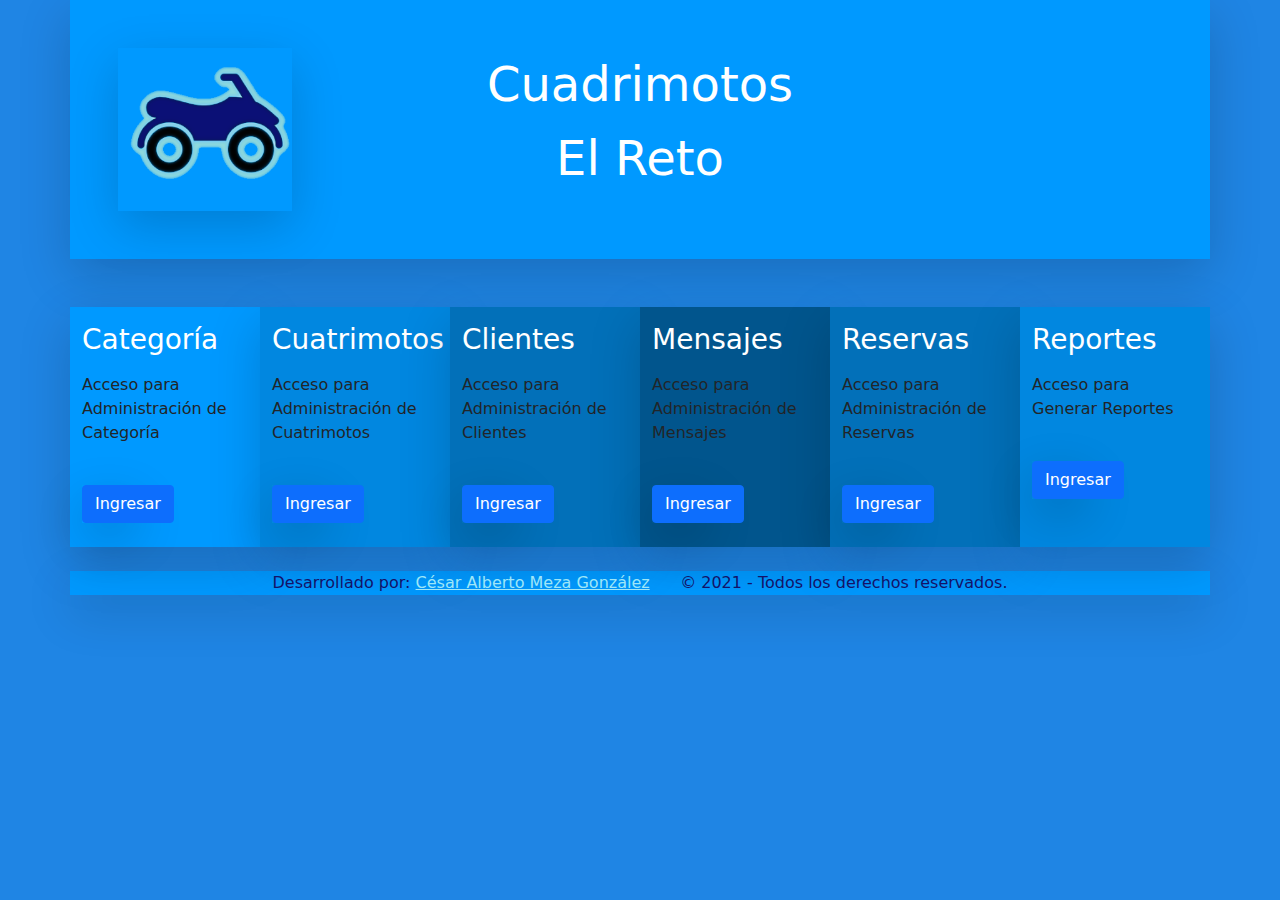
<file: Retro5Backend/src/main/resources/static/index.html>
<!DOCTYPE html>
<html lang="es">
<head>
    <title>Cuadrimotos</title>
    <meta charset="utf-8">
    <meta name="viewport" content="width=device-width, initial-scale=1">
    <link rel="shortcut icon" href="./images/cuadrimoto.ico" type="image/x-icon">
    <script type="text/javascript" src="./scripts/functiones.js"></script>
    <script src="https://ajax.googleapis.com/ajax/libs/jquery/3.6.0/jquery.min.js"></script>
    <link href="./css/bootstrap.css" rel="stylesheet">
    <script src="./js/bootstrap.bundle.js"></script>
    <link href="./css/estilos.css" rel="stylesheet">
</head>

<body>
    <!-- encabezado -->
    <div class="container shadow-lg">
        <div class="row tipo1 p-5">
            <div class="col-lg-2 shadow-lg tipo2">
                <img src="images/cuadrimoto.png" id="imagen1" width="160" height="160">
            </div>
            <div class="col-lg-8 p-2 bg-transparent text-white">
                <p class="display-5 text-center">Cuadrimotos</p>
                <p class="display-5 text-center">El Reto</p>
            </div>
        </div>
    </div>
    <!-- encabezado -->

<div class="container mt-5">
    <div class="row">
        
        <div class="col-lg-2 shadow-lg container-fluid fondo1" >
            <div class="text-white"><p><h3>Categoría</h3></p></div>     
            <p>Acceso para Administración de Categoría</p>
            <br>
            <div class="col-lg-4 shadow-lg"><a class="btn btn-primary" href="creacionCategoria.html" role="button">Ingresar</a></div>
            <br>
        </div>

        <div class="col-lg-2 shadow-lg container-fluid fondo2">
            <div class="text-white"><p><h3>Cuatrimotos</h3></p></div>     
            <p>Acceso para Administración de Cuatrimotos</p>
            <br>
            <div class="col-lg-4 shadow-lg"><a class="btn btn-primary" href="creacionCuatrimotos.html" role="button">Ingresar</a></div>
            <br>
        </div>
        
        <div class="col-lg-2 shadow-lg container-fluid fondo3">
            <div class="text-white"><p><h3>Clientes</h3></p></div>     
            <p>Acceso para Administración de Clientes</p>
            <br>
            <div class="col-lg-4 shadow-lg"><a class="btn btn-primary" href="creacionClientes.html" role="button">Ingresar</a></div>
            <br>
        </div>

        <div class="col-lg-2 shadow-lg container-fluid fondo4">
            <div class="text-white"><p><h3>Mensajes</h3></p></div>     
            <p>Acceso para Administración de Mensajes</p>
            <br>
            <div class="col-lg-4 shadow-lg"><a class="btn btn-primary" href="creacionMensajes.html" role="button">Ingresar</a></div>
            <br>
        </div>
        <div class="col-lg-2 shadow-lg container-fluid fondo3">
            <div class="text-white"><p><h3>Reservas</h3></p></div>     
            <p>Acceso para Administración de Reservas</p>
            <br>
            <div class="col-lg-4 shadow-lg"><a class="btn btn-primary" href="creacionReservas.html" role="button">Ingresar</a></div>
            <br>
        </div>
        <div class="col-lg-2 shadow-lg container-fluid fondo2">
            <div class="text-white"><p><h3>Reportes</h3></p></div>     
            <p>Acceso para Generar Reportes</p>
            <br>
            <div class="col-lg-4 shadow-lg"><a class="btn btn-primary" href="creacionReportes.html" role="button">Ingresar</a></div>
            <br>
        </div>
        
    </div>
</div>
<br>
<!--pie de pag.-->
<div class="container shadow-lg">
    <div class="row tipo1">
        <label class="tipo3 centrar">Desarrollado por:
            <a href="mailto:cesar.meza.mt@correo.usa.edu.co" class="tipo2">César Alberto Meza González</a>
            &nbsp;&nbsp;&nbsp;&nbsp;
            &copy; 2021 - Todos los derechos reservados.
        </label>
    </div>
</div>
<!--pie de pag.-->
</body>
</html>
</file>
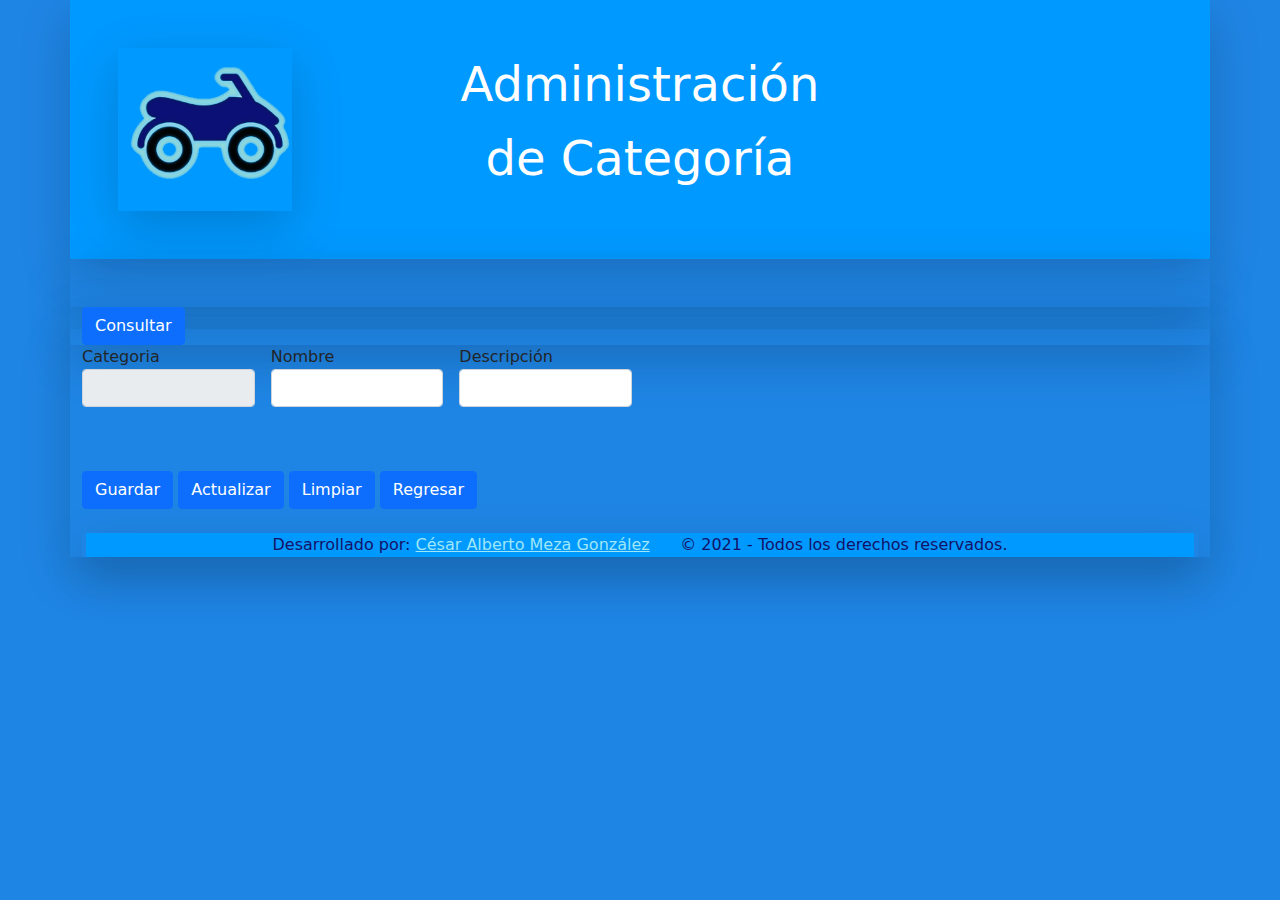
<file: Retro5Backend/src/main/resources/static/creacionCategoria.html>
<!DOCTYPE html>
<html lang="es">
<head>
    <title>Cuadrimotos Categoría</title>
    <title>Cuadrimotos</title>
    <meta charset="utf-8">
    <meta name="viewport" content="width=device-width, initial-scale=1">
    <link rel="shortcut icon" href="./images/cuadrimoto.ico" type="image/x-icon">
    <script type="text/javascript" src="./scripts/functiones.js"></script>
    <script src="https://ajax.googleapis.com/ajax/libs/jquery/3.6.0/jquery.min.js"></script>
    <link href="./css/bootstrap.css" rel="stylesheet">
    <script src="./js/bootstrap.bundle.js"></script>
    <link href="./css/estilos.css" rel="stylesheet">
</head>

<body>
    <script type="text/javascript">
        window.onload = traerInformacionCategoria();
    </script>
<!-- encabezado -->
    <div class="container shadow-lg">
        <div class="row tipo1 p-5">
            <div class="col-lg-2 shadow-lg tipo2">
                <img src="images/cuadrimoto.png" id="imagen1" width="160" height="160">
            </div>
            <div class="col-lg-8 p-2 bg-transparent text-white">
                <p class="display-5 text-center">Administración</p>
                <p class="display-5 text-center">de Categoría</p>
            </div>
        </div>
    </div>
    <!-- encabezado -->

    <!-- tabla -->
    <div class="container  shadow-lg">
        <br>
            <div id="resultado1"></div>
        <br>
    </div>
    <!-- tabla -->

    <div class="container shadow-lg">
        <button class="btn btn-primary" type="submit" onclick="traerInformacionCategoria()">Consultar</button>
    </div>

    <div class="container shadow-lg">
        <form form class="row g-3 needs-validation" novalidate>

            <div class="col-md-2 mb-5 position-relative">
                <label for="idCategoria">Categoria</label>
                <input type="number" class="form-control" id="idCategoria" disabled="disabled">
                <div class="valid-tooltip">Campo Válido</div>
                <div class="invalid-tooltip">Campo Inválido</div>
            </div>

            <div class="col-md-2 mb-5 position-relative">
                <label for="nombreCate">Nombre</label>
                <input type="text" class="form-control" id="nombreCate" required>
                <div class="valid-tooltip">Campo Válido</div>
                <div class="invalid-tooltip">Campo Inválido</div>
            </div>

            <div class="col-md-2 mb-5 position-relative">
                <label for="descripcion">Descripción</label>
                <input type="text" class="form-control" id="descripcion" required>
                <div class="valid-tooltip">Campo Válido</div>
                <div class="invalid-tooltip">Campo Inválido</div>
            </div>

            <div>
                <button type="submit" class="btn btn-primary" name="guardar">Guardar</button>
                <button type="submit" class="btn btn-primary" name="editar">Actualizar</button>
                <a class="btn btn-primary" role="button" onclick="limpiarElementoCategoria()">Limpiar</a>
                <a class="btn btn-primary" href="index.html" role="button">Regresar</a>
                        
            <div>
        </form>
        <br>
    </div>
    
    <!--pie de pag.-->
    <div class="container shadow-lg">
        <div class="row tipo1">
            <label class="tipo3 centrar">Desarrollado por:
                <a href="mailto:cesar.meza.mt@correo.usa.edu.co" class="tipo2">César Alberto Meza González</a>
                &nbsp;&nbsp;&nbsp;&nbsp;
                &copy; 2021 - Todos los derechos reservados.
            </label>
        </div>
    </div>
    <!--pie de pag.-->

    <script>

        // Example starter JavaScript for disabling form submissions if there are invalid fields
        (function () {
            'use strict'

            // Fetch all the forms we want to apply custom Bootstrap validation styles to
            var forms = document.querySelectorAll('.needs-validation')

            // Loop over them and prevent submission
            Array.prototype.slice.call(forms)
                .forEach(function (form) {
                    form.addEventListener('submit', function (event) {
                        if (!form.checkValidity()) {
                            event.preventDefault()
                            event.stopPropagation()
                        }
                        else {

                            if (event.submitter.name == "editar") {

                                editarInformacionCategoria()
                            }
                            if (event.submitter.name == "guardar") {

                                guardarInformacionCategoria();
                            }
                        }
                        form.classList.add('was-validated')
                    }, false)
                })
        })()
    </script>

</body>

</html>
</file>
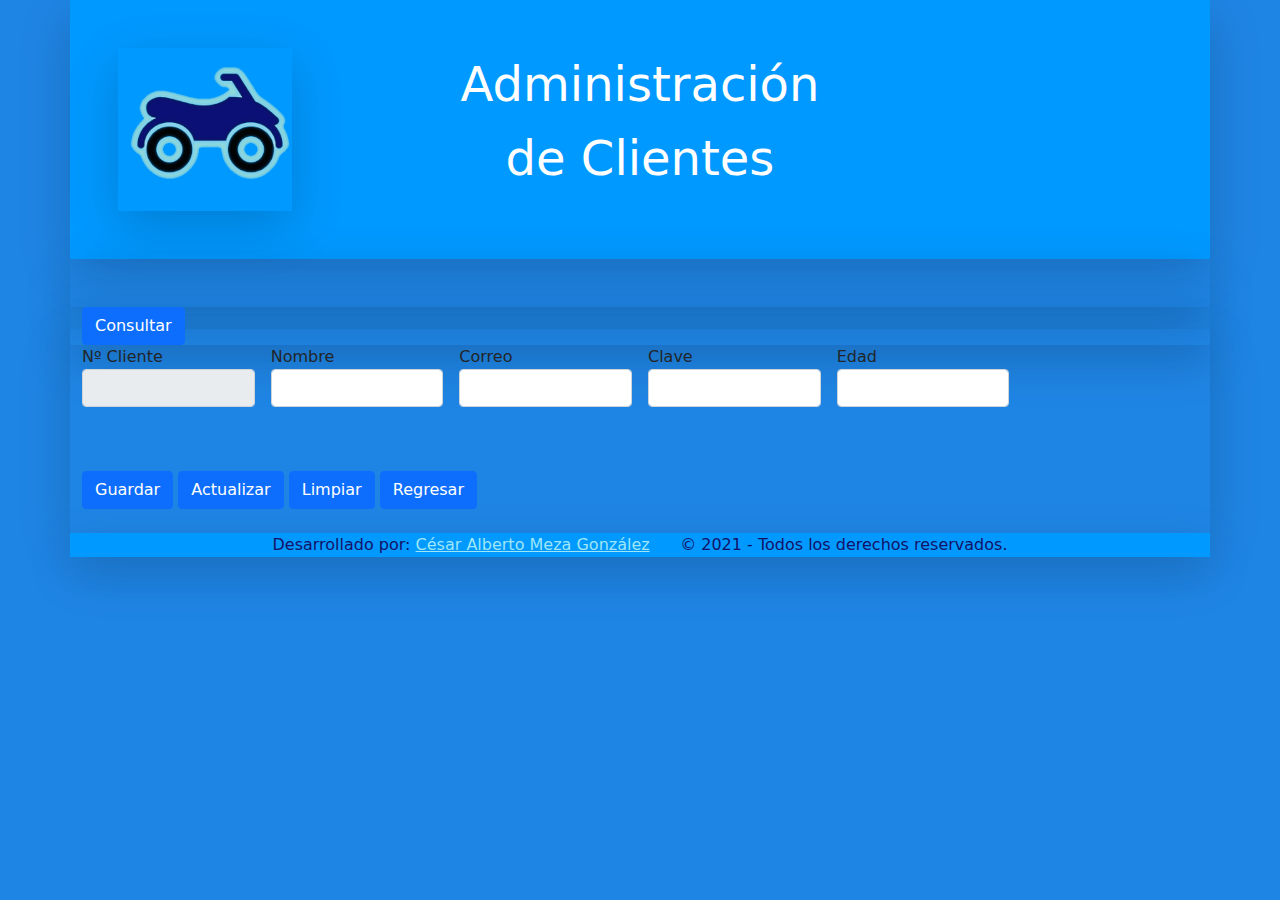
<file: Retro5Backend/src/main/resources/static/creacionClientes.html>
<!DOCTYPE html>
<html lang="es">

<head>
    <title>Cuadrimotos Clientes</title>
    <meta charset="utf-8">
    <meta name="viewport" content="width=device-width, initial-scale=1">
    <link rel="shortcut icon" href="./images/cuadrimoto.ico" type="image/x-icon">
    <script type="text/javascript" src="./scripts/functiones.js"></script>
    <script src="https://ajax.googleapis.com/ajax/libs/jquery/3.6.0/jquery.min.js"></script>
    <link href="./css/bootstrap.css" rel="stylesheet">
    <script src="./js/bootstrap.bundle.js"></script>
    <link href="./css/estilos.css" rel="stylesheet">



</head>

<body>

    <script type="text/javascript"> 
        window.onload = traerInformacionCuadri();
    </script>

    <!-- encabezado -->
    <div class="container shadow-lg">
        <div class="row tipo1 p-5">
            <div class="col-lg-2 shadow-lg tipo2">
                <img src="images/cuadrimoto.png" id="imagen1" width="160" height="160">
            </div>
            <div class="col-lg-8 p-2 bg-transparent text-white">
                <p class="display-5 text-center">Administración</p>
                <p class="display-5 text-center">de Clientes</p>
            </div>
        </div>
    </div>
    <!-- encabezado -->

<!-- tabla -->
    <script type="text/javascript"> 
        window.onload = traerInformacionCliente();
    </script>
<!-- tabla -->

    <!-- tabla -->
    <div class="container  shadow-lg">
        <br>
            <div id="resultado3"></div>
        <br>
    </div>
    <!-- tabla -->

<div class="container shadow-lg">
    <button class="btn btn-primary" type="submit"onclick="traerInformacionCliente()">Consultar</button>
</div>

<div class="container shadow-lg">
    <form form class="row g-3 needs-validation" novalidate>
        
        <div class="col-md-2 mb-5 position-relative">
            <label for="idCliente">Nº Cliente</label>
            <input type="number" class="form-control" id="idCliente" disabled="disabled">
            <div class="valid-tooltip">Campo Válido</div>
            <div class="invalid-tooltip">Campo Inválido</div>
        </div>

        <div class="col-md-2 mb-5 position-relative">  
            <label for="nombre">Nombre</label>
            <input type="text" class="form-control" id="nombre" required>
            <div class="valid-tooltip">Campo Válido</div>
            <div class="invalid-tooltip">Campo Inválido</div>
        </div>

        <div class="col-md-2 mb-5 position-relative">  
            <label for="descripcion">Correo</label>
            <input type="text" class="form-control" id="correo" required>
            <div class="valid-tooltip">Campo Válido</div>
            <div class="invalid-tooltip">Campo Inválido</div>
        </div>

        <div class="col-md-2 mb-5 position-relative">  
            <label for="descripcion">Clave</label>
            <input type="text" class="form-control" id="clave" required>
            <div class="valid-tooltip">Campo Válido</div>
            <div class="invalid-tooltip">Campo Inválido</div>
        </div>

        <div class="col-md-2 mb-5 position-relative">  
            <label for="descripcion">Edad</label>
            <input type="number" class="form-control" id="edad" required>
            <div class="valid-tooltip">Campo Válido</div>
            <div class="invalid-tooltip">Campo Inválido</div>
        </div>
        
        <div>
            <button type="submit" class="btn btn-primary" name="guardar">Guardar</button>
            <button type="submit" class="btn btn-primary" name="editar" >Actualizar</button>
            <a class="btn btn-primary" role="button" onclick="limpiarElementoCliente()">Limpiar</a>
            <a class="btn btn-primary" href="index.html"  role="button">Regresar</a>
            <br> 
        </div>
    </form>
    <br>
</div>

<!--pie de pag.-->
<div class="container shadow-lg">
    <div class="row tipo1">
        <label class="tipo3 centrar">Desarrollado por:
            <a href="mailto:cesar.meza.mt@correo.usa.edu.co" class="tipo2">César Alberto Meza González</a>
            &nbsp;&nbsp;&nbsp;&nbsp;
            &copy; 2021 - Todos los derechos reservados.
        </label>
    </div>
</div>
<!--pie de pag.-->
<script>
    
// Example starter JavaScript for disabling form submissions if there are invalid fields
(function () {
    'use strict'

  // Fetch all the forms we want to apply custom Bootstrap validation styles to
    var forms = document.querySelectorAll('.needs-validation')

  // Loop over them and prevent submission
    Array.prototype.slice.call(forms)
    .forEach(function (form) {
        form.addEventListener('submit', function (event) {
        if (!form.checkValidity()) {
            event.preventDefault()
            event.stopPropagation()
        }
        else{
            
            if(event.submitter.name=="guardar"){
                
                guardarInformacionCliente();
            }
            if(event.submitter.name=="editar"){
                editarInformacionCliente();
            }
        }
        form.classList.add('was-validated')
        }, false)
    })
})()
</script>

<!--
<div class="container shadow-lg">
    
    <div class="row">
        <div class="col-md-2">  
            <label>Nº Cuad.<input type="number" id="idCliente"name="idCliente" disabled="disabled"></label>
        </div>
        <div class="col-md-2">  
            <label>Nombre<input type="text" id="nombre"name="nombre"></label>
            
        </div>
        <div class="col-md-2">  
            <label>Correo<input type="email" id="correo" name="correo"></label>
            
        </div>
        <div class="col-md-2">  
            <label>Clave<input type="text"  id="clave"name="clave"></label>
            
        </div>
        <div class="col-md-2">  
            <label>Edad<input type="number"  id="edad"name="edad"></label>
            
        </div>
        
    </div>
    
</div>

<div class="container shadow-lg">
    <button class="btn btn-primary" type="submit"onclick="guardarInformacionCliente()">Guardar</button>
    <button class="btn btn-primary" type="submit"onclick="editarInformacionCliente()">Actualizar</button>
    <button class="btn btn-primary" type="submit"onclick="limpiarElementoCliente()">Limpiar</button>
    
    <a class="btn btn-primary" href="index.html" role="button">Regresar</a>
</div>
-->

</body>
</html>
</file>
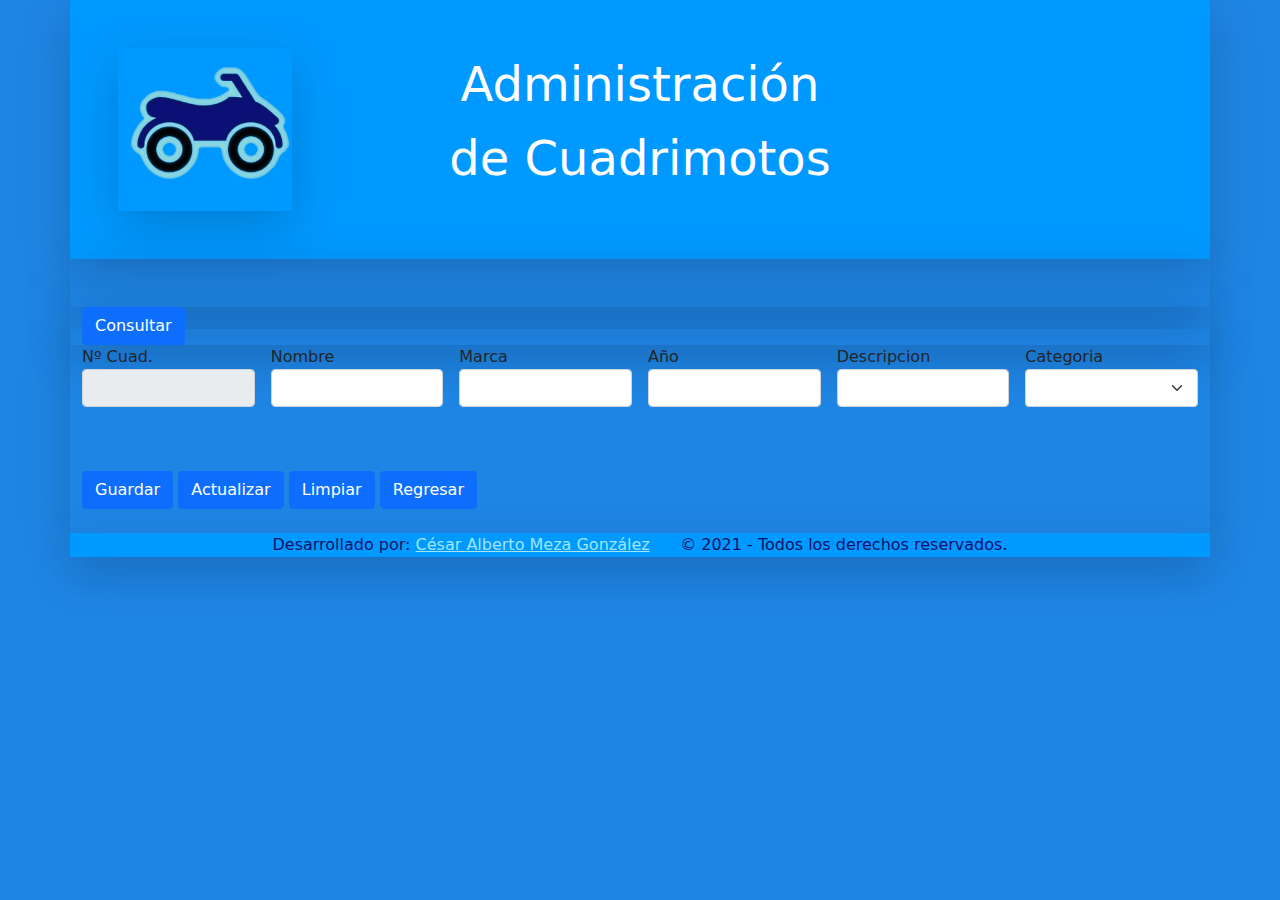
<file: Retro5Backend/src/main/resources/static/creacionCuatrimotos.html>
<!DOCTYPE html>
<html lang="es">

<head>
    <title>Cuadrimotos</title>
    <meta charset="utf-8">
    <meta name="viewport" content="width=device-width, initial-scale=1">
    <meta name="viewport" content="width=device-width, initial-scale=1">
    <link rel="shortcut icon" href="./images/cuadrimoto.ico" type="image/x-icon">
    <script type="text/javascript" src="./scripts/functiones.js"></script>
    <script src="https://ajax.googleapis.com/ajax/libs/jquery/3.6.0/jquery.min.js"></script>
    <link href="./css/bootstrap.css" rel="stylesheet">
    <script src="./js/bootstrap.bundle.js"></script>
    <link href="./css/estilos.css" rel="stylesheet">

</head>

<body>

    <script type="text/javascript"> 
        window.onload = traerInformacionCuadri();
    </script>

    <!-- encabezado -->
    <div class="container shadow-lg">
        <div class="row tipo1 p-5">
            <div class="col-lg-2 shadow-lg tipo2">
                <img src="images/cuadrimoto.png" id="imagen1" width="160" height="160">
            </div>
            <div class="col-lg-8 p-2 bg-transparent text-white">
                <p class="display-5 text-center">Administración</p>
                <p class="display-5 text-center">de Cuadrimotos</p>
            </div>
        </div>
    </div>
    <!-- encabezado -->

    <!-- tabla -->
    <div class="container  shadow-lg" >
        <br>
            <div id="resultado2"></div>
        <br>
    </div>
    <!-- tabla -->
    
    <div class="container shadow-lg">
        <button class="btn btn-primary" type="submit"onclick="traerInformacionCuadri()">Consultar</button>
    </div>

<div class="container shadow-lg">
    <form form class="row g-3 needs-validation" novalidate>
        
        <div class="col-md-2 mb-5 position-relative">
            <label for="idCliente">Nº Cuad.</label>
            <input type="number" class="form-control" id="idCuadri" disabled="disabled">
            <div class="valid-tooltip">Campo Válido</div>
            <div class="invalid-tooltip">Campo Inválido</div>
        </div>

        <div class="col-md-2 mb-5 position-relative">  
            <label for="nombre">Nombre</label>
            <input type="text" class="form-control" id="nombre" required>
            <div class="valid-tooltip">Campo Válido</div>
            <div class="invalid-tooltip">Campo Inválido</div>
        </div>

        <div class="col-md-2 mb-5 position-relative">  
            <label for="marca">Marca</label>
            <input type="text" class="form-control" id="marca" required>
            <div class="valid-tooltip">Campo Válido</div>
            <div class="invalid-tooltip">Campo Inválido</div>
        </div>

        <div class="col-md-2 mb-5 position-relative">  
            <label for="año">Año</label>
            <input type="text" class="form-control" id="año" required>
            <div class="valid-tooltip">Campo Válido</div>
            <div class="invalid-tooltip">Campo Inválido</div>
        </div>

        <div class="col-md-2 mb-5 position-relative">  
            <label for="descripcion">Descripcion</label>
            <input type="text" class="form-control" id="descripcion" required>
            <div class="valid-tooltip">Campo Válido</div>
            <div class="invalid-tooltip">Campo Inválido</div>
        </div>
        
        <div class="col-md-2 mb-5 position-relative">  
            <label for="relacion-categoria">Categoria</label>
            <div>
                <select class="form-select"id="relacion-categoria" required></select>
            </div>
            <div class="valid-tooltip">Campo Válido</div>
            <div class="invalid-tooltip">Campo Inválido</div>
        </div>

        <div>
            <button type="submit" class="btn btn-primary" name="guardar">Guardar</button>
            <button type="submit" class="btn btn-primary" name="editar" >Actualizar</button>
            <a class="btn btn-primary" role="button" onclick="limpiarElementoCuadri()">Limpiar</a>
            <a class="btn btn-primary" href="index.html"  role="button">Regresar</a>
            <br> 
        </div>
    </form>
    <br>
</div>

<!--pie de pag.-->
<div class="container shadow-lg">
    <div class="row tipo1">
        <label class="tipo3 centrar">Desarrollado por:
            <a href="mailto:cesar.meza.mt@correo.usa.edu.co" class="tipo2">César Alberto Meza González</a>
            &nbsp;&nbsp;&nbsp;&nbsp;
            &copy; 2021 - Todos los derechos reservados.
        </label>
    </div>
</div>
<!--pie de pag.-->

<script>
    
// Example starter JavaScript for disabling form submissions if there are invalid fields
(function () {
    'use strict'

  // Fetch all the forms we want to apply custom Bootstrap validation styles to
    var forms = document.querySelectorAll('.needs-validation')

  // Loop over them and prevent submission
    Array.prototype.slice.call(forms)
    .forEach(function (form) {
        form.addEventListener('submit', function (event) {
        if (!form.checkValidity()) {
            event.preventDefault()
            event.stopPropagation()
        }
        else{
            if(event.submitter.name=="guardar"){
                guardarInformacionCuadri();
            }
            if(event.submitter.name=="editar"){
                editarInformacionCuadri();
            }
        }
        form.classList.add('was-validated')
        }, false)
    })
})()
</script>

</body>
</html>
</file>
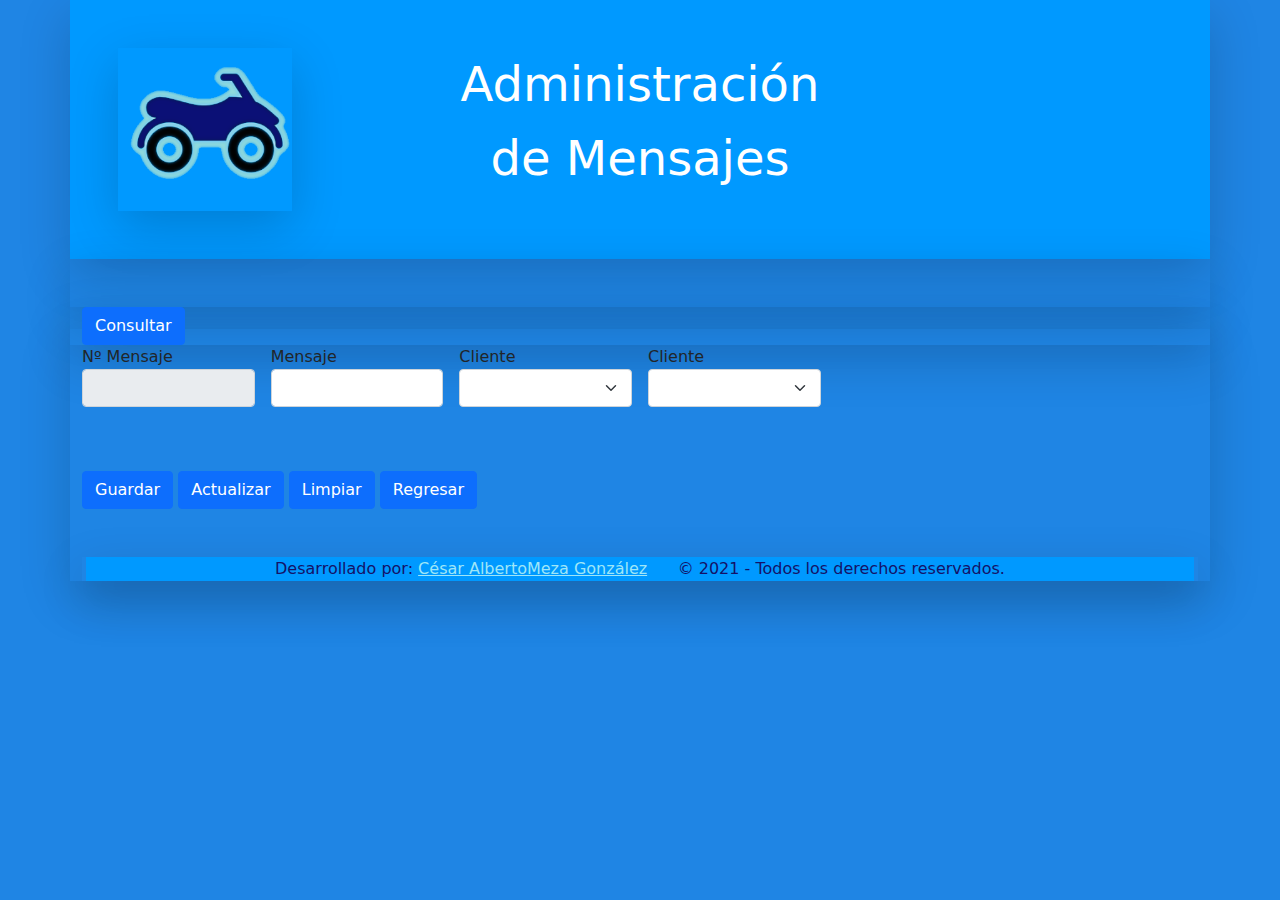
<file: Retro5Backend/src/main/resources/static/creacionMensajes.html>
<!DOCTYPE html>
<html lang="es">
    
<head>
    <title>Cuadrimotos</title>
    <meta charset="utf-8">
    <meta name="viewport" content="width=device-width, initial-scale=1">
    <link rel="shortcut icon" href="./images/cuadrimoto.ico" type="image/x-icon">
    <script type="text/javascript" src="./scripts/functiones.js"></script>
    <script src="https://ajax.googleapis.com/ajax/libs/jquery/3.6.0/jquery.min.js"></script>
    <link href="./css/bootstrap.css" rel="stylesheet">
    <script src="./js/bootstrap.bundle.js"></script>
    <link href="./css/estilos.css" rel="stylesheet">

</head>

<body>
    
    <script type="text/javascript"> 
        window.onload = traerInformacionMensaje();
    </script>

<!-- encabezado -->
<div class="container shadow-lg">
    <div class="row tipo1 p-5">
        <div class="col-lg-2 shadow-lg tipo2">
            <img src="images/cuadrimoto.png" id="imagen1" width="160" height="160">
        </div>
        <div class="col-lg-8 p-2 bg-transparent text-white">
            <p class="display-5 text-center">Administración</p>
            <p class="display-5 text-center">de Mensajes</p>
        </div>
    </div>
</div>
<!-- encabezado -->
    <!-- tabla -->
    <div class="container  shadow-lg" >
        <br>
            <div id="resultado4"></div>
        <br>
    </div>
    <!-- tabla -->

    <div class="container shadow-lg">
        <button class="btn btn-primary" type="submit"onclick="traerInformacionMensaje()">Consultar</button>
    </div>

<div class="container shadow-lg">
    <form form class="row g-3 needs-validation" novalidate>
        
        <div class="col-md-2 mb-5 position-relative">
            <label for="idMensajes">Nº Mensaje</label>
            <input type="number" class="form-control" id="idMensajes" disabled="disabled">
            <div class="valid-tooltip">Campo Válido</div>
            <div class="invalid-tooltip">Campo Inválido</div>
        </div>

        <div class="col-md-2 mb-5 position-relative">  
            <label for="texMensaje">Mensaje</label>
            <input type="text" class="form-control" id="texMensaje" required>
            <div class="valid-tooltip">Campo Válido</div>
            <div class="invalid-tooltip">Campo Inválido</div>
        </div>
        <div class="col-md-2 mb-5 position-relative">  
            <label for="relacion-cliente">Cliente</label>
            <div>
                <select class="form-select"id="relacion-cliente" required></select>
            </div>
            <div class="valid-tooltip">Campo Válido</div>
            <div class="invalid-tooltip">Campo Inválido</div>
        </div>
        
        <div class="col-md-2 mb-5 position-relative">  
            <label for="relacion-cuadrimoto">Cliente</label>
            <div>
                <select class="form-select"id="relacion-cuadrimoto" required></select>
            </div>
            <div class="valid-tooltip">Campo Válido</div>
            <div class="invalid-tooltip">Campo Inválido</div>
        </div>

        <div>
            <button type="submit" class="btn btn-primary" name="guardar">Guardar</button>
            <button type="submit" class="btn btn-primary" name="editar" >Actualizar</button>
            <a class="btn btn-primary" role="button" onclick="limpiarElementoMensaje()">Limpiar</a>
            <a class="btn btn-primary" href="index.html"  role="button">Regresar</a>
            <br> 
        <div>
    </form>
    <br>
</div>

<br>
    <!--pie de pag.-->
<div class="container shadow-lg">
    <div class="row tipo1">
        <label class="tipo3 centrar">Desarrollado por:
            <a href="mailto:cesar.meza.mt@correo.usa.edu.co" class="tipo2">César AlbertoMeza González</a>
            &nbsp;&nbsp;&nbsp;&nbsp;
            &copy; 2021 - Todos los derechos reservados.
        </label>
    </div>
</div>
<!--pie de pag.-->

<script>
    
// Example starter JavaScript for disabling form submissions if there are invalid fields
(function () {
    'use strict'

  // Fetch all the forms we want to apply custom Bootstrap validation styles to
    var forms = document.querySelectorAll('.needs-validation')

  // Loop over them and prevent submission
    Array.prototype.slice.call(forms)
    .forEach(function (form) {
        form.addEventListener('submit', function (event) {
        if (!form.checkValidity()) {
            event.preventDefault()
            event.stopPropagation()
        }
        else{
            if(event.submitter.name=="editar"){
                editarInformacionMensaje();
            }
            if(event.submitter.name=="guardar"){
                guardarInformacionMensaje();
            }
        }
        form.classList.add('was-validated')
        }, false)
    })
})()
</script>


</body>
</html>
</file>
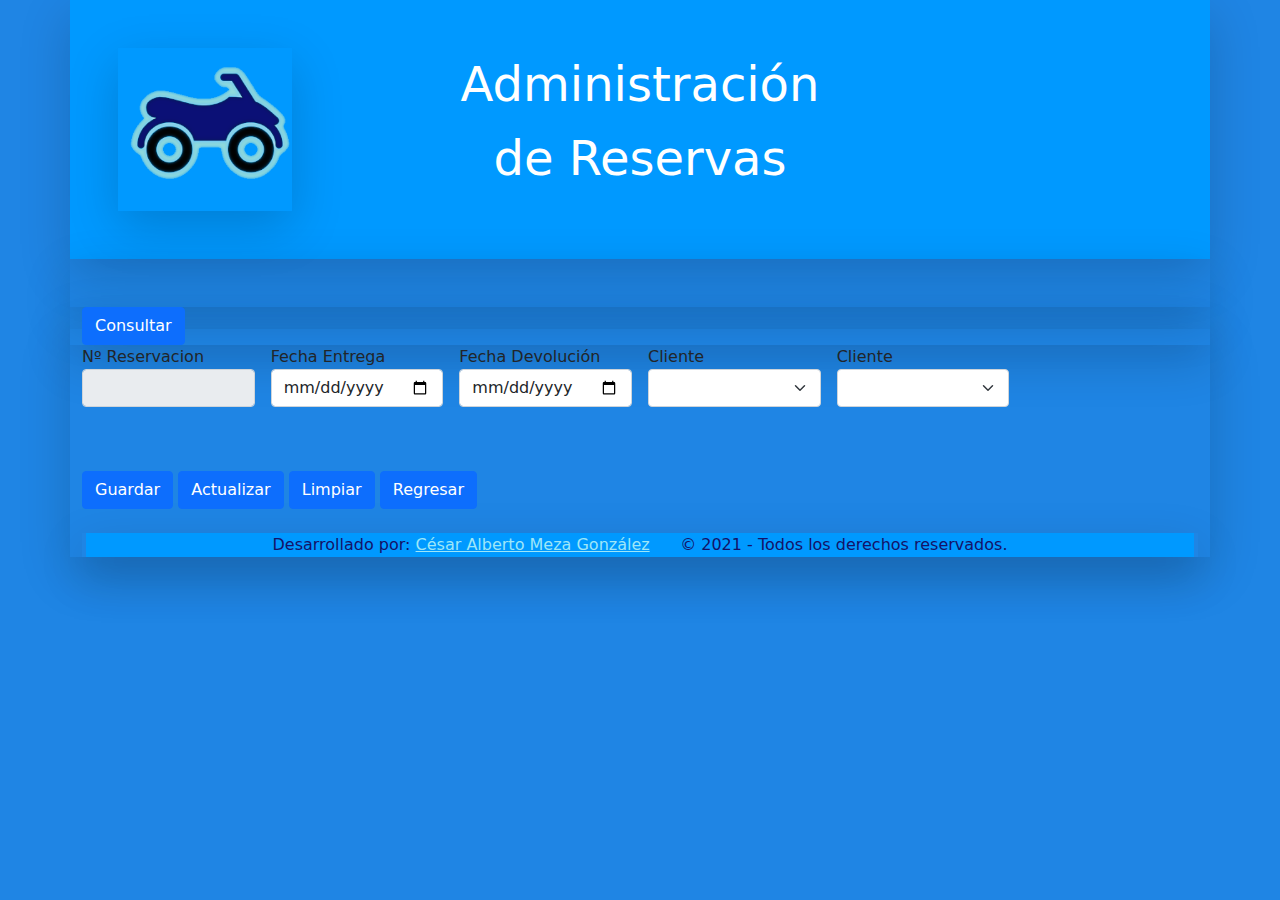
<file: Retro5Backend/src/main/resources/static/creacionReservas.html>
<!DOCTYPE html>
<html lang="es">

<head>
    <title>Cuadrimotos</title>
    <meta charset="utf-8">
    <meta name="viewport" content="width=device-width, initial-scale=1">
    <link rel="shortcut icon" href="./images/cuadrimoto.ico" type="image/x-icon">
    <script type="text/javascript" src="./scripts/functiones.js"></script>
    <script src="https://ajax.googleapis.com/ajax/libs/jquery/3.6.0/jquery.min.js"></script>
    <link href="./css/bootstrap.css" rel="stylesheet">
    <script src="./js/bootstrap.bundle.js"></script>
    <link href="./css/estilos.css" rel="stylesheet">


</head>
<body>
    
    <script type="text/javascript"> 
        window.onload = traerInformacionReserva();
    </script>
    <!-- encabezado -->
    <div class="container shadow-lg">
        <div class="row tipo1 p-5">
            <div class="col-lg-2 shadow-lg tipo2">
                <img src="images/cuadrimoto.png" id="imagen1" width="160" height="160">
            </div>
            <div class="col-lg-8 p-2 bg-transparent text-white">
                <p class="display-5 text-center">Administración</p>
                <p class="display-5 text-center">de Reservas</p>
            </div>
        </div>
    </div>
    <!-- encabezado -->

    <!-- tabla -->
    <div class="container  shadow-lg" >
        <br>
            <div id="resultado5"></div>
        <br>
    </div>
    <!-- tabla -->

    <div class="container shadow-lg">
        <button class="btn btn-primary" type="submit"onclick="traerInformacionReserva()">Consultar</button>
    </div>

<div class="container shadow-lg">
    <form form class="row g-3 needs-validation" novalidate>
        
        <div class="col-md-2 mb-5 position-relative">
            <label for="idReservacion">Nº Reservacion</label>
            <input type="number" class="form-control" id="idReservacion" disabled="disabled">
            <div class="valid-tooltip">Campo Válido</div>
            <div class="invalid-tooltip">Campo Inválido</div>
        </div>

        <div class="col-md-2 mb-5 position-relative">  
            <label for="fechaInicio">Fecha Entrega</label>
            <input type="date" class="form-control" id="fechaInicio" required>
            <div class="valid-tooltip">Campo Válido</div>
            <div class="invalid-tooltip">Campo Inválido</div>
        </div>
        <div class="col-md-2 mb-5 position-relative">  
            <label for="fechaDevo">Fecha Devolución</label>
            <input type="date" class="form-control" id="fechaDevo" required>
            <div class="valid-tooltip">Campo Válido</div>
            <div class="invalid-tooltip">Campo Inválido</div>
        </div>

        <div class="col-md-2 mb-5 position-relative">  
            <label for="relacion-cliente">Cliente</label>
            <div>
                <select class="form-select"id="relacion-cliente" required></select>
            </div>
            <div class="valid-tooltip">Campo Válido</div>
            <div class="invalid-tooltip">Campo Inválido</div>
        </div>

        <div class="col-md-2 mb-5 position-relative">  
            <label for="relacion-cuadrimoto">Cliente</label>
            <div>
                <select class="form-select"id="relacion-cuadrimoto" required></select>
            </div>
            <div class="valid-tooltip">Campo Válido</div>
            <div class="invalid-tooltip">Campo Inválido</div>
        </div>
        
        <div>
            <button type="submit" class="btn btn-primary" name="guardar">Guardar</button>
            <button type="submit" class="btn btn-primary" name="editar" >Actualizar</button>
            <a class="btn btn-primary" role="button" onclick="limpiarElementoReserva()">Limpiar</a>
            <a class="btn btn-primary" href="index.html"  role="button">Regresar</a>
            <br> 
        <div>
    </form>
    <br>
</div>

<!--pie de pag.-->
<div class="container shadow-lg">
    <div class="row tipo1">
        <label class="tipo3 centrar">Desarrollado por:
            <a href="mailto:cesar.meza.mt@correo.usa.edu.co" class="tipo2">César Alberto Meza González</a>
            &nbsp;&nbsp;&nbsp;&nbsp;
            &copy; 2021 - Todos los derechos reservados.
        </label>
    </div>
</div>
<!--pie de pag.-->
<script>
    
// Example starter JavaScript for disabling form submissions if there are invalid fields
(function () {
    'use strict'

  // Fetch all the forms we want to apply custom Bootstrap validation styles to
    var forms = document.querySelectorAll('.needs-validation')

  // Loop over them and prevent submission
    Array.prototype.slice.call(forms)
    .forEach(function (form) {
        form.addEventListener('submit', function (event) {
        if (!form.checkValidity()) {
            event.preventDefault()
            event.stopPropagation()
        }
        else{
            
            if(event.submitter.name=="editar"){
                
                editarInformacionReserva();
            }
            if(event.submitter.name=="guardar"){
                
                guardarInformacionReserva()                

            }
        }
        form.classList.add('was-validated')
        }, false)
    })
})()
</script>

</body>
</html>
</file>
<file: Retro5Backend/src/main/resources/static/css/estilos.css>
.table-striped>tbody>tr:nth-child(odd)>td,
.table-striped>tbody>tr:nth-child(odd)>th {
    background-color: rgb(170, 238, 250);
}
.table-striped>tbody>tr:nth-child(even)>td,
.table-striped>tbody>tr:nth-child(even)>th {
    background-color: rgb(2, 74, 102);
}
.table-striped>thead>tr>th {
    background-color: rgb(0, 204, 255);
}
.table-bordered>thead>tr>th {
    background-color: rgb(25, 51, 58);
}
.table-bordered>tbody>tr>th {
    background-color: rgb(18, 184, 250);
}
.tipo1 {
    background-color:rgb(0, 153, 255);
} 

.tipo2 {
    color:rgb(158, 230, 248);
} 

.tipo3 {
    color:rgb(20, 18, 104);
} 
.centrar {
    text-align: center
    }

.fondo1{
    background-color:rgb(0, 153, 255)
}
.fondo2{
    background-color:rgb(1, 135, 224)
}
.fondo3{
    background-color:rgb(2, 112, 185)
}
.fondo4{
    background-color:rgb(1, 85, 141)
}
</file>
